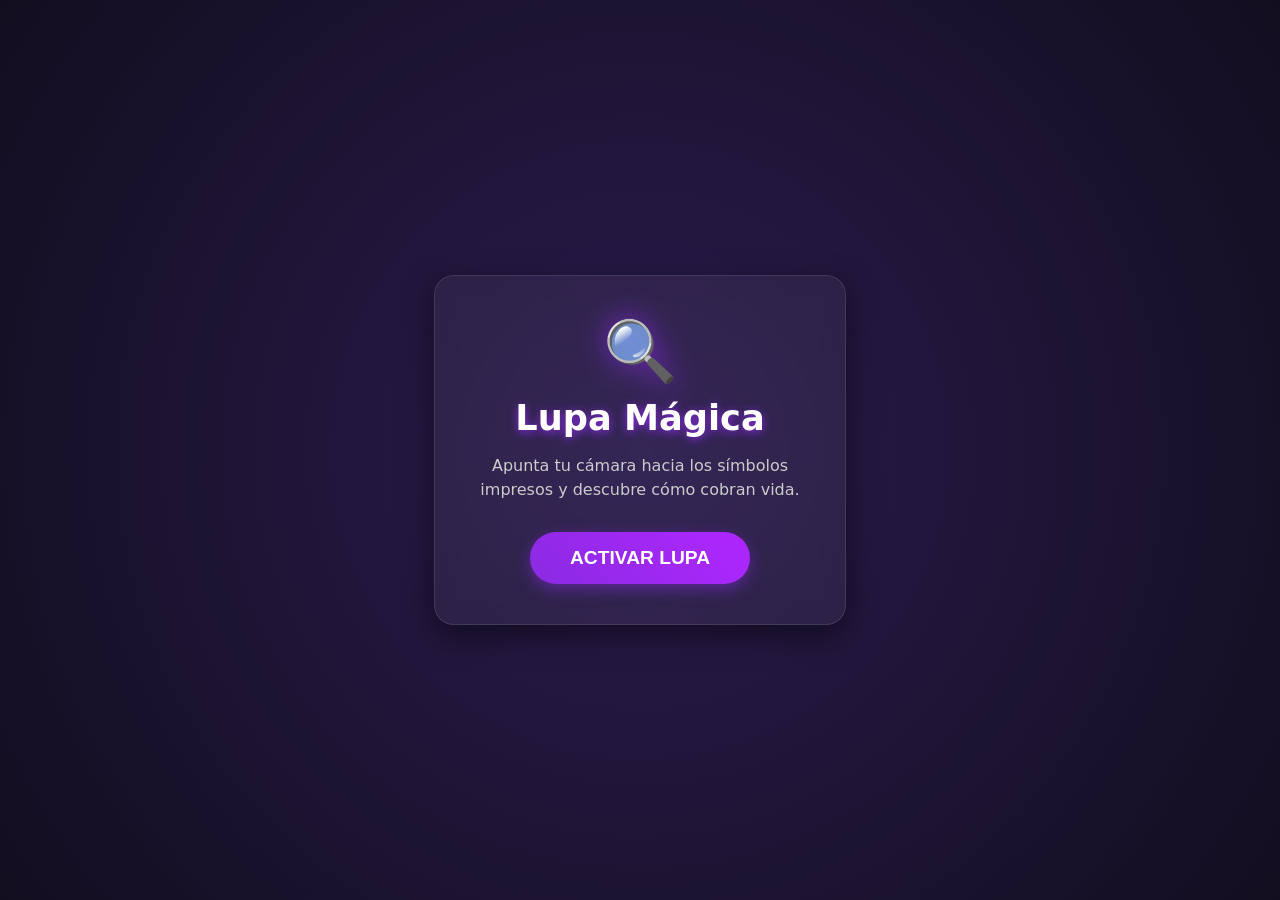
<file: index.html>
<!DOCTYPE html>
<html lang="es">
<head>
    <meta charset="UTF-8">
    <meta name="viewport" content="width=device-width, initial-scale=1.0">
    <title>Lupa Mágica</title>
    <link rel="stylesheet" href="style.css">
</head>
<body>
    <div id="home-screen">
        <div class="glass-container">
            <div class="icon-lupa">🔍</div>
            <h1>Lupa Mágica</h1>
            <p>Apunta tu cámara hacia los símbolos impresos y descubre cómo cobran vida.</p>
            <button id="btn-start" onclick="location.href='ar-view.html'">
                ACTIVAR LUPA
            </button>
        </div>
    </div>
</body>
</html>
</file>
<file: style.css>
:root {
    --primary: #8a2be2; /* Púrpura mágico */
    --accent: #00ffcc; /* Cian brillante */
    --bg-dark: #120e1f;
}

body {
    font-family: 'Segoe UI', system-ui, sans-serif;
    margin: 0;
    background-color: var(--bg-dark);
    color: white;
}

/* --- LANDING PAGE --- */
#home-screen {
    height: 100vh;
    display: flex;
    justify-content: center;
    align-items: center;
    background: radial-gradient(circle at center, #2a1b4d 0%, var(--bg-dark) 100%);
}

.glass-container {
    text-align: center;
    padding: 40px 30px;
    background: rgba(255, 255, 255, 0.05);
    backdrop-filter: blur(10px);
    border-radius: 20px;
    border: 1px solid rgba(255, 255, 255, 0.1);
    width: 80%;
    max-width: 350px;
    box-shadow: 0 10px 30px rgba(0,0,0,0.5);
}

.icon-lupa { font-size: 60px; filter: drop-shadow(0 0 15px var(--primary)); margin-bottom: 10px; animation: float 3s ease-in-out infinite; }
h1 { margin: 0 0 15px 0; font-size: 2.2rem; color: #fff; text-shadow: 0 2px 10px var(--primary); }
p { color: #ccc; margin-bottom: 30px; line-height: 1.5; }

#btn-start {
    background: linear-gradient(45deg, var(--primary), #b026ff);
    color: white;
    border: none;
    padding: 15px 40px;
    border-radius: 30px;
    font-size: 1.2rem;
    font-weight: bold;
    cursor: pointer;
    box-shadow: 0 5px 15px rgba(138, 43, 226, 0.5);
    transition: transform 0.2s;
}
#btn-start:active { transform: scale(0.95); }

/* --- INTERFAZ AR --- */
#scanner-ui { position: fixed; inset: 0; z-index: 100; display: flex; flex-direction: column; align-items: center; justify-content: center; pointer-events: none; }

.back-btn { position: absolute; top: 20px; left: 20px; background: rgba(0,0,0,0.5); color: white; border: 1px solid rgba(255,255,255,0.2); padding: 10px 20px; border-radius: 20px; cursor: pointer; pointer-events: auto; backdrop-filter: blur(5px); }

/* El Círculo de la Lupa */
.reticle {
    width: 250px;
    height: 250px;
    border: 2px solid rgba(255, 255, 255, 0.5);
    border-radius: 50%;
    position: relative;
    box-shadow: 0 0 0 9999px rgba(0, 0, 0, 0.6);
    transition: all 0.3s ease;
    overflow: hidden;
}

/* Línea láser */
.scan-line {
    width: 100%; height: 2px;
    background: var(--primary);
    box-shadow: 0 0 10px var(--primary);
    position: absolute;
    top: 0;
    animation: scan 2s linear infinite;
}

/* Estado al encontrar imagen */
.reticle.found { border-color: var(--accent); box-shadow: 0 0 0 9999px rgba(0, 0, 0, 0.8), inset 0 0 20px var(--accent); }
.reticle.found .scan-line { display: none; }

.scan-instruction { position: absolute; bottom: 15%; color: white; font-weight: bold; letter-spacing: 2px; text-shadow: 0 2px 4px black; animation: pulse 1.5s infinite; transition: opacity 0.3s; }

/* Tarjeta de Información */
#info-card {
    position: absolute;
    bottom: 5%;
    background: rgba(18, 14, 31, 0.9);
    border: 1px solid var(--accent);
    padding: 20px;
    border-radius: 15px;
    width: 85%;
    max-width: 350px;
    text-align: center;
    backdrop-filter: blur(10px);
    box-shadow: 0 10px 20px rgba(0,0,0,0.5);
    transition: opacity 0.3s, transform 0.3s;
}
#info-card.hidden { opacity: 0; transform: translateY(20px); pointer-events: none; display: block !important; }
#obj-title { margin: 0 0 10px 0; color: var(--accent); font-size: 1.5rem; }
#obj-desc { margin: 0; color: #ddd; }

/* Cargador */
#loading-overlay { position: fixed; inset: 0; background: var(--bg-dark); z-index: 5000; display: flex; flex-direction: column; align-items: center; justify-content: center; transition: opacity 0.5s; }
.spinner { width: 50px; height: 50px; border: 3px solid rgba(255,255,255,0.1); border-top: 3px solid var(--primary); border-radius: 50%; animation: spin 1s linear infinite; margin-bottom: 15px; }
#loading-text { color: var(--primary); font-weight: bold; letter-spacing: 1px; }

@keyframes spin { to { transform: rotate(360deg); } }
@keyframes float { 0%, 100% { transform: translateY(0); } 50% { transform: translateY(-10px); } }
@keyframes pulse { 0%, 100% { opacity: 0.5; } 50% { opacity: 1; } }
@keyframes scan { 0% { top: 0; } 50% { top: 100%; } 100% { top: 0; } }
</file>
